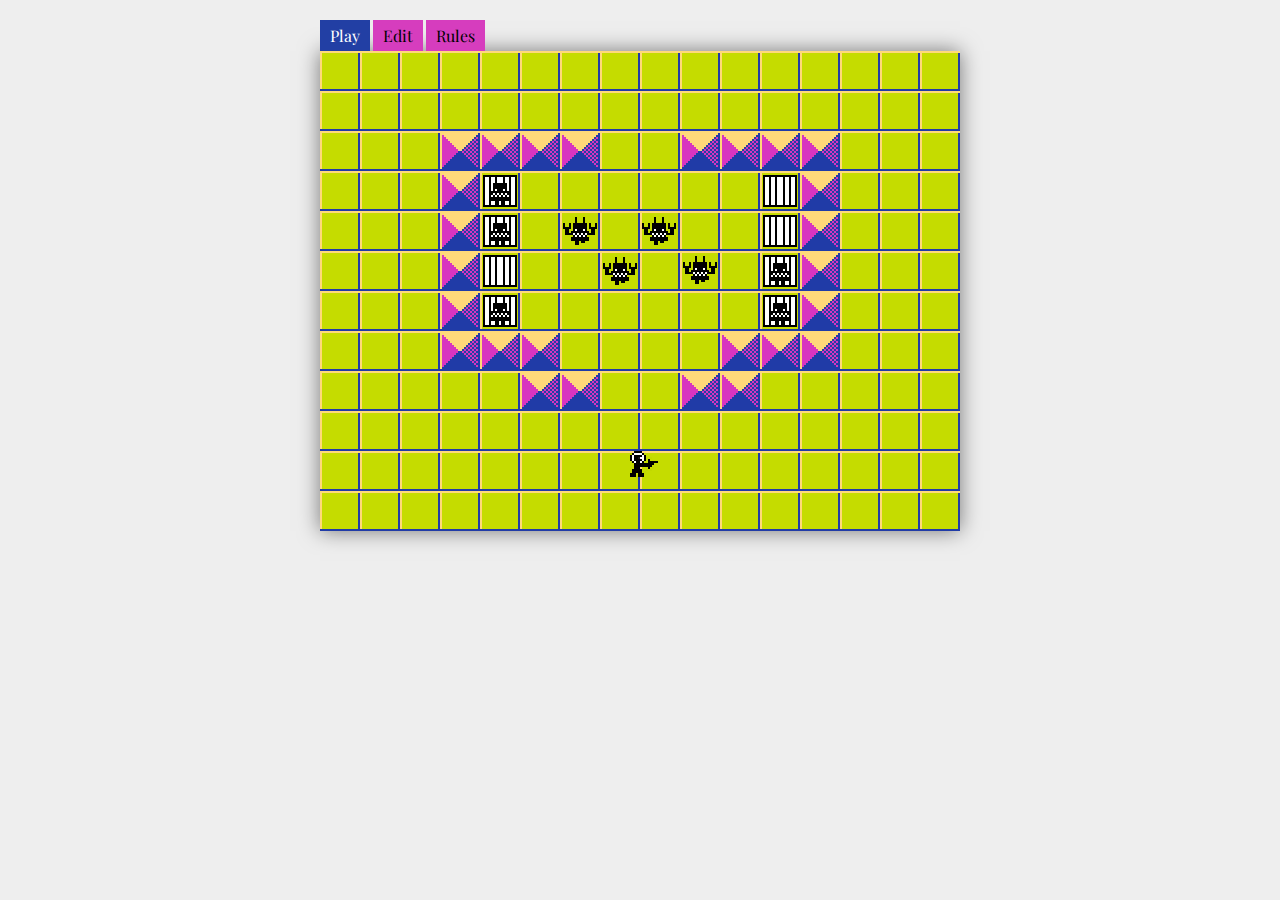
<file: index.html>
<html>
<head>
  <link rel="stylesheet" href="css/normalize.css" />
  <link rel="stylesheet" href="css/font-awesome.css" />
  <link href='http://fonts.googleapis.com/css?family=Playfair+Display' rel='stylesheet' type='text/css'>
  <link rel="stylesheet" type="text/css" href="css/style.css"/>
  <script type="text/javascript" src="http://code.jquery.com/jquery-1.9.1.min.js"></script>
  <script type="text/javascript" src="js/squarepig.js"></script>
  <script type="text/javascript" src="js/resources/constants.js"></script>
  <script type="text/javascript" src="js/controllers/game_controller.js"></script>
  <script type="text/javascript" src="js/controllers/ui_controller.js"></script>
  <script type="text/javascript" src="js/controllers/combat_rules.js"></script>
  <script type="text/javascript" src="js/controllers/palette_rules.js"></script>
  <script type="text/javascript" src="js/controllers/level_default.js"></script>
  <script type="text/javascript" src="js/model/entity.js"></script>
  <script type="text/javascript" src="js/model/grid.js"></script>
  <script type="text/javascript" src="js/model/player.js"></script>
  <script type="text/javascript" src="js/model/robot.js"></script>
  <script type="text/javascript" src="js/model/bullet.js"></script>
  <script type="text/javascript" src="js/model/game_map.js"></script>
  <script type="text/javascript" src="js/model/cursor.js"></script>
  <script type="text/javascript" src="js/model/cage.js"></script>
  <script type="text/javascript" src="js/janet.js"></script>
</head>
<body>
<div id="main">
  <div id="palette">
    <div class="palette-items">
    </div>
  </div>
  <div id="todo">
    <div class="todo-list">
      <h2>instructions</h2>
      <p>arrow keys move</p>
      <p>spacebar fires</p>
      <p>'g' shows collision grid</p>
      <p>toggle to edit mode to place obstacles</p>
    </div>
  </div>

  <div class="menu">
    <ul>
      <li class="play active">Play</li>
      <li class="edit">Edit</li>
      <li class="rules">Rules</li>
    </ul>
  </div>
  <div class="display">
    <div class="game-module">
      <canvas id="main-canvas" style="width:640px;height:480px">
        <p>Hang on! Your browser doesn't support the &lt;canvas&gt; tag! You should get on that.</p>
      </canvas>
    </div>
    <div class="rules-module">
    </div>
  </div>
</div>


<div style="display:none;">
  <input type="file" name="somename" size="chars">

  http://www.html5rocks.com/en/tutorials/file/dndfiles/

  https://github.com/batiste/sprite.js

  http://docs.gameclosure.com/guide/install.html
</div>
</body>
</html>
</file>
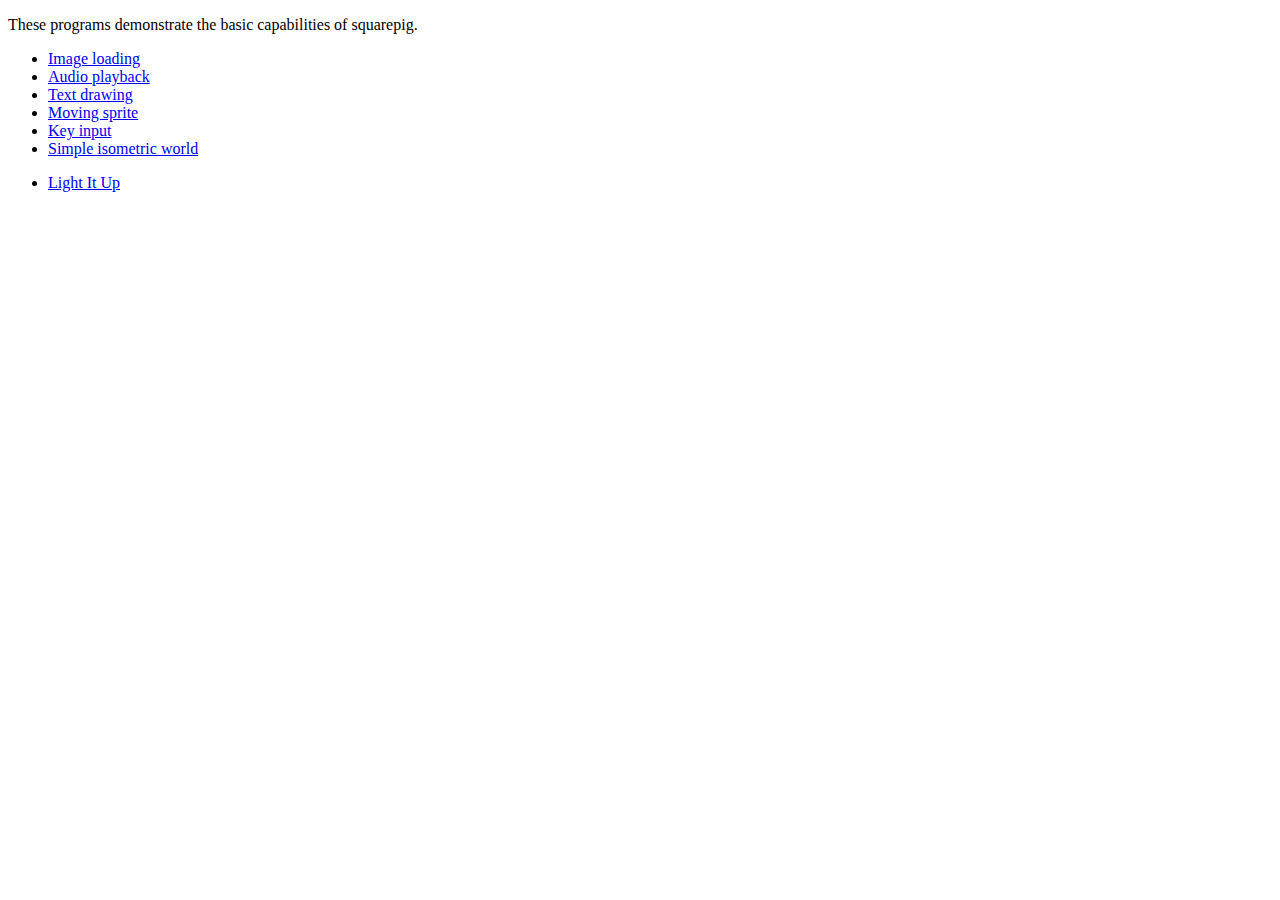
<file: js/demos/index.html>
<!DOCTYPE html>
<html>
	<head>
		<title>squarepig demos</title>
	</head>
	<body>
		<p>These programs demonstrate the basic capabilities of squarepig.</p>

		<ul>
			<li><a href = "image.html">Image loading</a></li>
			<li><a href = "audio.html">Audio playback</a></li>
			<li><a href = "text.html">Text drawing</a></li>			
			<li><a href = "bounce.html">Moving sprite</a></li>
			<li><a href = "keys.html">Key input</a></li>
			<li><a href = "iso.html">Simple isometric world</a></li>
		</ul>

		<ul>
			<li><a href = "lightitup.html">Light It Up</a></li>
		</ul>
		<script type = "text/javascript" src = "../squarepig.js"></script>
	</body>
</html>
</file>
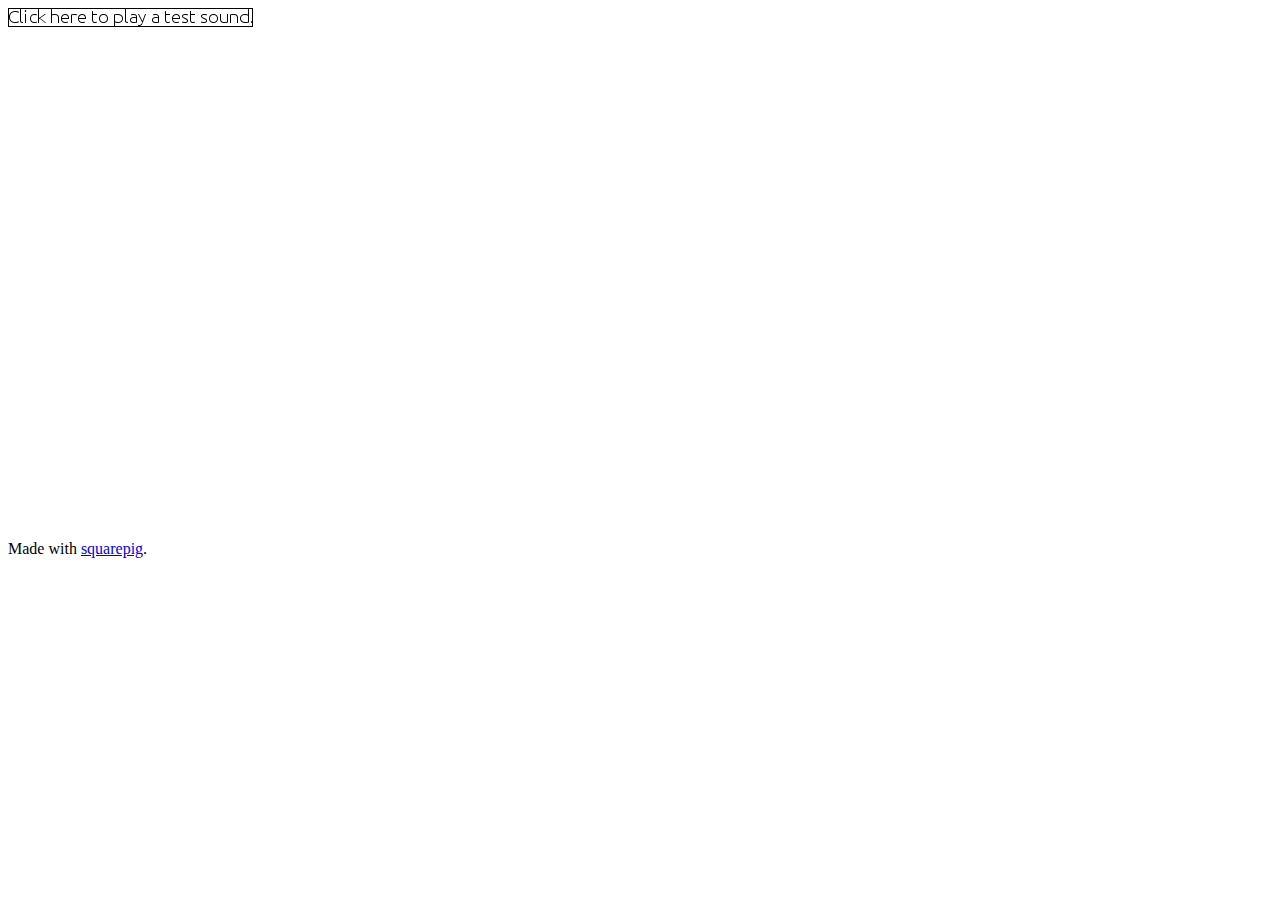
<file: js/demos/audio.html>
<!DOCTYPE html>
<html>
	<head>
		<title>squarepig demo - Audio</title>

		<script>
			function EffectButton(x, y, image, sound) {
				pig.Entity.apply(this) ;

				this.x = x ;
				this.y = y ;
				this.image = new pig.Image(x, y, image) ;
				this.graphic = this.image ;
				this.sound = new pig.Sfx(sound) ;
				this.rect = new pig.Rect(x, y, 1, 1) ;

				this.mouseDown = function() {
					if(this.rect.collidePoint([pig.mouse.x, pig.mouse.y])) {
						this.sound.play() ;
					}
				}

				this.update = function(dtime) {
					this.rect.w = this.image.width ;
					this.rect.h = this.image.height ;
				} ;
			}

			function main() {
				pig.init('pig-canvas') ;
				pig.world.add(new EffectButton(0, 0, "graphics/audio_test.png", "audio/bell.ogg")) ;
				pig.run() ;
			}
		</script>
	</head>
	<body onload = "main();">
		<canvas id = "pig-canvas" style = "width: 512px; height: 512px">
			<p>Hang on! Your browser doesn't support the &lt;canvas&gt; tag! You should get on that.</p>
		</canvas>

		<p>Made with <a href = "https://github.com/aeonofdiscord/squarepig">squarepig</a>.</p>
		<script type = "text/javascript" src = "../squarepig.js"></script>
	</body>
</html>
</file>
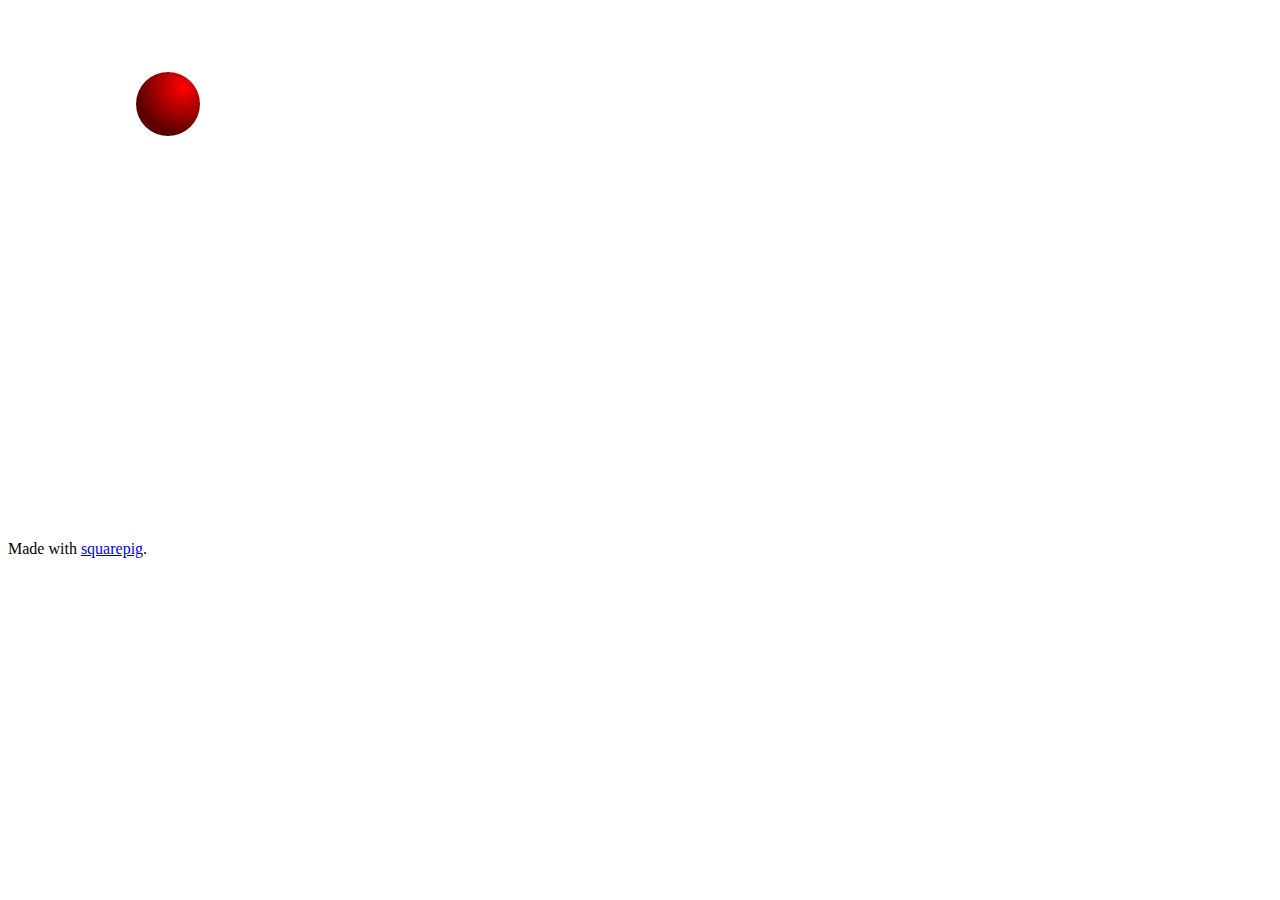
<file: js/demos/bounce.html>
<!DOCTYPE html>
<html>
	<head>
		<title>squarepig demo - Bounce</title>

		<script>
			function Ball(x, y) {
				pig.Entity.apply(this) ;

				this.x = x ;
				this.y = y ;
				this.dx = 200 ;
				this.dy = 100 ;
				this.image = new pig.Image(x, y, "graphics/ball.png") ;
				this.graphic = this.image ;

				this.update = function(time) {
					this.x += this.dx * time ;
					this.y += this.dy * time ;

					if(this.x + this.image.width > pig.canvas.width) {
						this.x = pig.canvas.width - this.image.width ;
						this.dx = -this.dx ;
					}
					else if(this.x < 0) {
						this.x = 0 ;
						this.dx = -this.dx ;
					}

					if(this.y + this.image.height > pig.canvas.height) {
						this.y = pig.canvas.height - this.image.height ;
						this.dy = -this.dy ;
					}
					else if(this.y < 0) {
						this.y = 0 ;
						this.dy = -this.dy ;
					}
					this.graphic.place([this.x, this.y]) ;
				} ;
			}

			function main() {
				pig.init('pig-canvas') ;
				pig.world.add(new Ball(0, 0)) ;
				pig.run() ;
			}
		</script>
	</head>
	<body onload = "main();">
		<canvas id = "pig-canvas" style = "width: 512px; height: 512px">
			<p>Hang on! Your browser doesn't support the &lt;canvas&gt; tag! You should get on that.</p>
		</canvas>

		<p>Made with <a href = "https://github.com/aeonofdiscord/squarepig">squarepig</a>.</p>
		<script type = "text/javascript" src = "../squarepig.js"></script>
	</body>
</html>
</file>
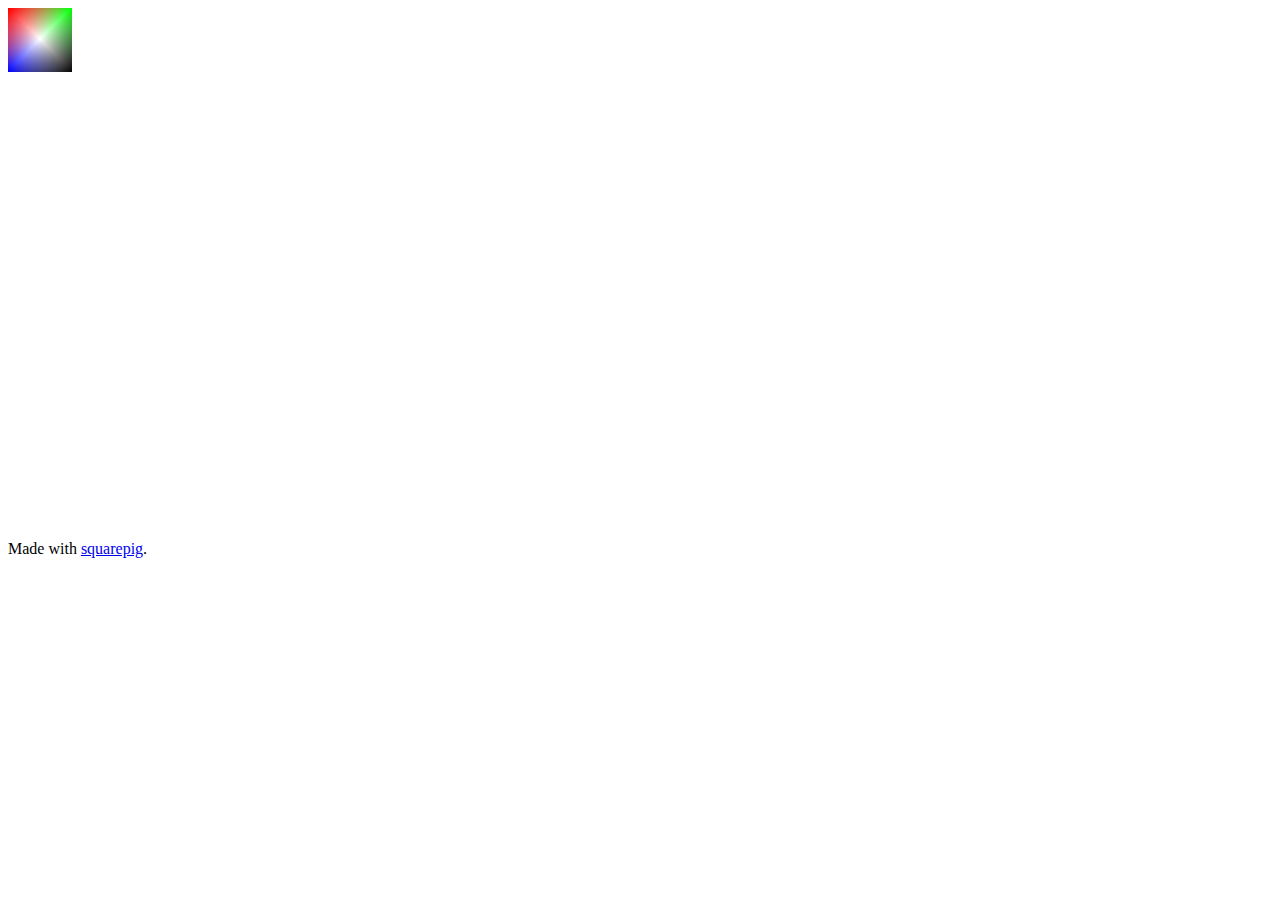
<file: js/demos/image.html>
<!DOCTYPE html>
<html>
	<head>
		<title>squarepig demo - Image loading</title>

		<script>
			function TestImage(x, y, image) {
				pig.Entity.apply(this) ;

				this.x = x ;
				this.y = y ;
				this.image = new pig.Image(x, y, image) ;
				this.graphic = this.image ;
			}

			function main() {
				pig.init('pig-canvas') ;
				pig.world.add(new TestImage(0, 0, "graphics/test_image.png")) ;
				pig.run() ;
			}
		</script>
	</head>
	<body onload = "main();">
		<canvas id = "pig-canvas" style = "width: 512px; height: 512px">
			<p>Hang on! Your browser doesn't support the &lt;canvas&gt; tag! You should get on that.</p>
		</canvas>

		<p>Made with <a href = "https://github.com/aeonofdiscord/squarepig">squarepig</a>.</p>
		<script type = "text/javascript" src = "../squarepig.js"></script>
	</body>
</html>
</file>
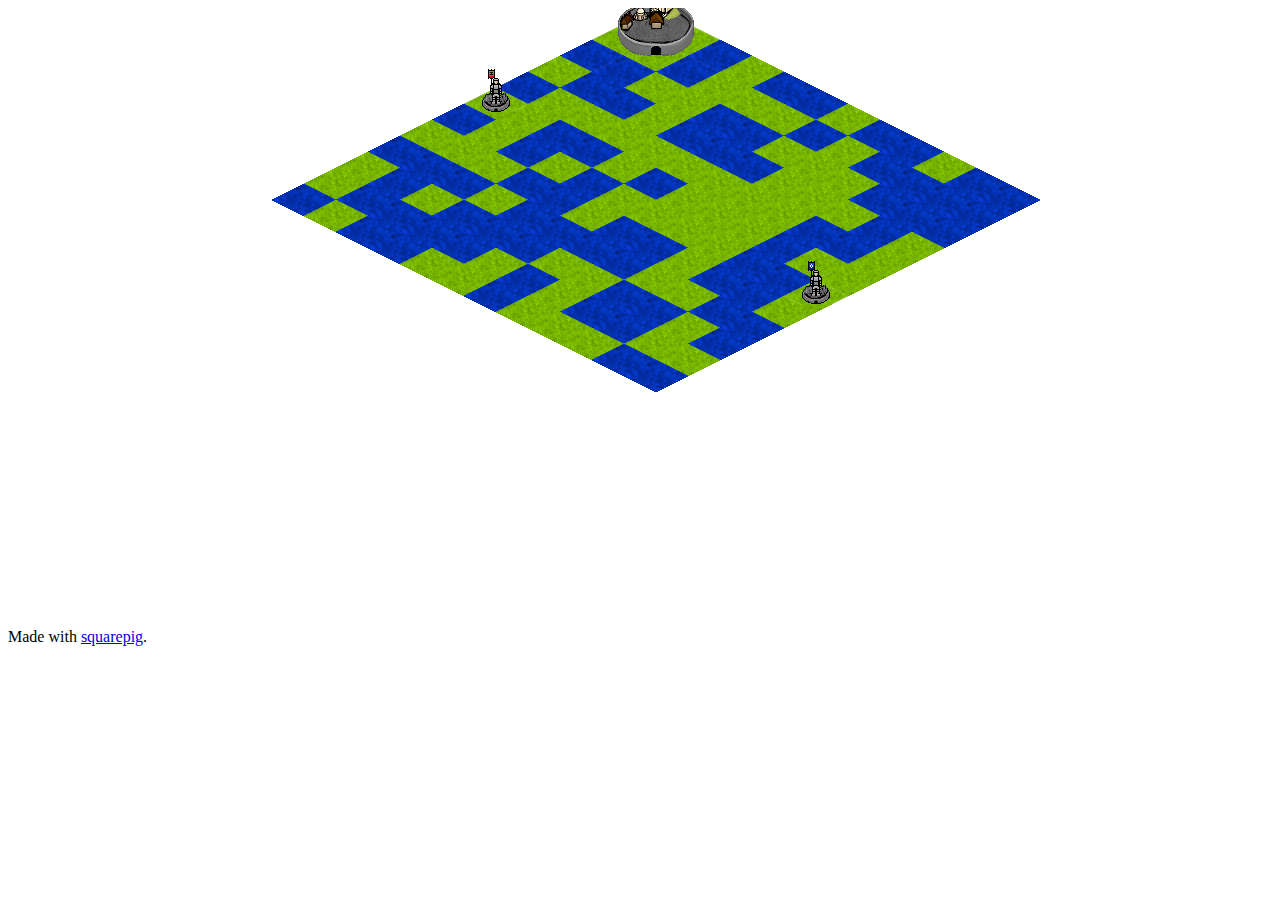
<file: js/demos/iso.html>
<!DOCTYPE html>
<html>
	<head>
		<title>squarepig - Isometric demo</title>
	</head>
	<body onload = "main();">
		<div style = "width: 800px; margin: auto">
			<canvas id = "pig-canvas" style = "width: 800px; height: 600px">
				<p>Hang on! Your browser doesn't support the &lt;canvas&gt; tag! You should get on that.</p>
			</canvas>
		</div>

		<p>Made with <a href = "https://github.com/aeonofdiscord/squarepig">squarepig</a>.</p>
		<script type = "text/javascript" src = "../squarepig.js"></script>
		<script type = "text/javascript">
			TILE_W = 64 ;
			TILE_H = 32 ;

			function IsoTilemap(x, y, gw, gh, tw, th, image) {
				pig.Graphic.apply(this) ;

				this.x = x ;
				this.y = y ;
				this.gridW = gw ;
				this.gridH = gh ;
				this.tileW = tw ;
				this.tileH = th ;

				this.image = pig.loadImage(image) ;

				this.tiles = [] ;
				for(var y = 0; y < gh; ++y) {
					for(var x = 0; x < gw; ++x) {
						this.tiles.push(Math.floor(Math.random() * 2)) ;
					}
				}

				this.draw = function() {
					for(var y = 0; y < this.gridH; ++y) {
						for(var x = 0; x < this.gridW; ++x) {
							var tileX = this.tile(x, y) * this.tileW ;
							var tileY = 0 ;

							var destX = (x-y) * this.tileW/2 + this.x + pig.camera.x ;
							var destY = (x+y) * this.tileH/2 + this.y ;
							pig.context.drawImage(this.image, tileX, tileY, this.tileW, this.tileH, destX, destY, this.tileW, this.tileH) ;
						}
					}
				} ;

				this.tile = function(tx, ty) {
					if(tx < 0 || ty < 0 || tx >= this.gridW || ty >= this.gridH)
						return undefined ;
					return this.tiles[ty * this.gridW + tx] ;
				} ;

				this.setTile = function(tx, ty, tile) {
					if(tx < 0 || ty < 0 || tx >= this.gridW || ty >= this.gridH)
						return ;
					this.tiles[ty * this.gridW + tx] = tile ;
				} ;

				this.update = function(dtime){} ;
			}

			function Terrain() {
				pig.Entity.apply(this) ;

				var imageUrl = 'graphics/isometric/tiles.png' ;
				this.graphic = new IsoTilemap(0, 0, 12, 12, TILE_W, TILE_H, imageUrl) ;

				this.setTile = function(tx, ty, tile) {
					this.graphic.setTile(tx, ty, tile) ;
				} ;
			}

			function Town(gx, gy) {
				pig.Entity.apply(this) ;

				this.gridX = gx ;
				this.gridY = gy ;

				this.x = (gx - gy) * TILE_W/2 ;
				this.y = (gx + gy) * TILE_H/2 - TILE_H/4 ;

				this.graphic = new pig.Image(this.x, this.y, 'graphics/isometric/town.png') ;
			}

			function Unit(gx, gy, banner) {
				pig.Entity.apply(this) ;

				this.gridX = gx ;
				this.gridY = gy ;

				this.x = (gx - gy) * TILE_W/2 + 16 ;
				this.y = (gx + gy) * TILE_H/2 - 32 ;

				this.image = new pig.Image(this.x, this.y, 'graphics/isometric/warchap.png') ;
				this.banner = new pig.Image(this.x, this.y, 'graphics/isometric/' + banner + '.png') ;

				this.graphic = new pig.Graphiclist([this.banner, this.image]) ;
			}

			function IsoWorld() {
				pig.World.apply(this) ;
				this.terrain = new Terrain() ;
				this.add(this.terrain) ;
				pig.camera = {x: (12 * TILE_W/2), y: 0} ;
			}

			function City(gx, gy) {
				pig.Entity.apply(this) ;

				this.gridX = gx ;
				this.gridY = gy ;

				var width = 128 ;
				var height = 80 ;

				this.x = (gx - gy) * TILE_W/2 - width/2 + TILE_W/2 ;
				this.y = (gx + gy) * TILE_H/2 - height + TILE_H*2 ;

				this.image = new pig.Image(this.x, this.y, 'graphics/isometric/city.png') ;

				this.graphic = this.image ;
			}

			function main() {
				pig.init('pig-canvas') ;
				pig.world = new IsoWorld() ;

				pig.world.terrain.setTile(0, 5, 0) ;
				pig.world.add(new Town(0, 5)) ;
				pig.world.add(new Unit(0, 5, 'banner_red')) ;

				pig.world.terrain.setTile(11, 6, 0) ;
				pig.world.add(new Town(11, 6)) ;
				pig.world.add(new Unit(11, 6, 'banner_blue')) ;
				pig.world.add(new City(0, 0)) ;
				pig.run() ;
			}
		</script>
	</body>
</html>
</file>
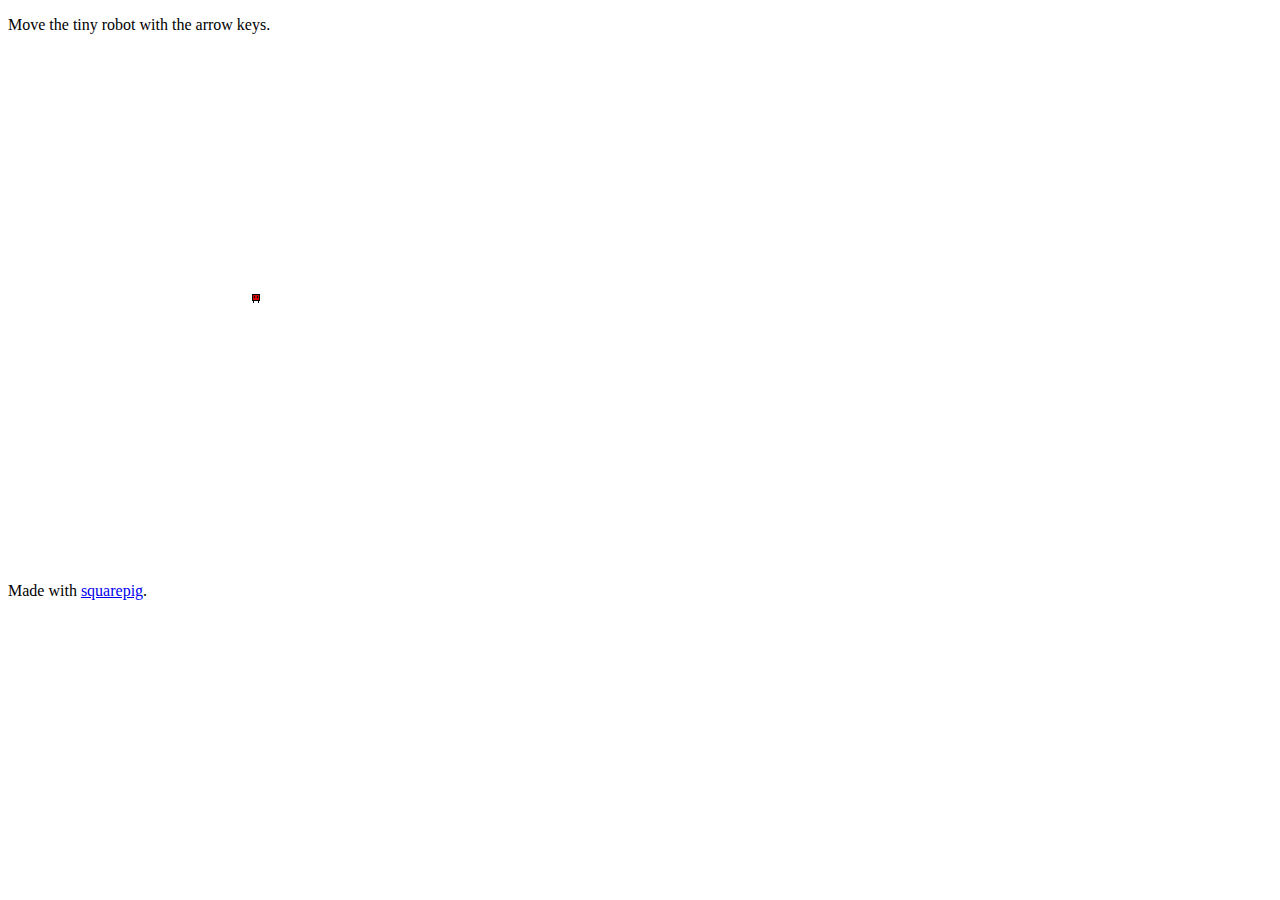
<file: js/demos/keys.html>
<!DOCTYPE html>
<html>
	<head>
		<title>squarepig demo - Keys</title>

		<script>
			function Robot(x, y) {
				pig.Entity.apply(this) ;

				this.x = x ;
				this.y = y ;
				this.image = new pig.Image(x, y, "graphics/robot.png") ;
				this.graphic = this.image ;

        this.update = function(dtime) {
          console.log(dtime);
        };

				this.keyDown = function(key) {
					switch(key) {
						case pig.key.LEFT: this.x -= 16 ; break ;
						case pig.key.RIGHT: this.x += 16 ; break ;
						case pig.key.UP: this.y -= 16 ; break ;
						case pig.key.DOWN: this.y += 16 ; break ;
						default: break ;
					}
					this.graphic.place([this.x, this.y]) ;
				} ;
			}

			function main() {
				pig.init('pig-canvas') ;
				pig.world.add(new Robot(240, 240)) ;
				pig.run() ;
			}
		</script>
	</head>
	<body onload = "main();">
		<p>Move the tiny robot with the arrow keys.</p>
		<canvas id = "pig-canvas" style = "width: 512px; height: 512px">
			<p>Hang on! Your browser doesn't support the &lt;canvas&gt; tag! You should get on that.</p>
		</canvas>

		<p>Made with <a href = "https://github.com/aeonofdiscord/squarepig">squarepig</a>.</p>
		<script type = "text/javascript" src = "../squarepig.js"></script>
	</body>
</html>
</file>
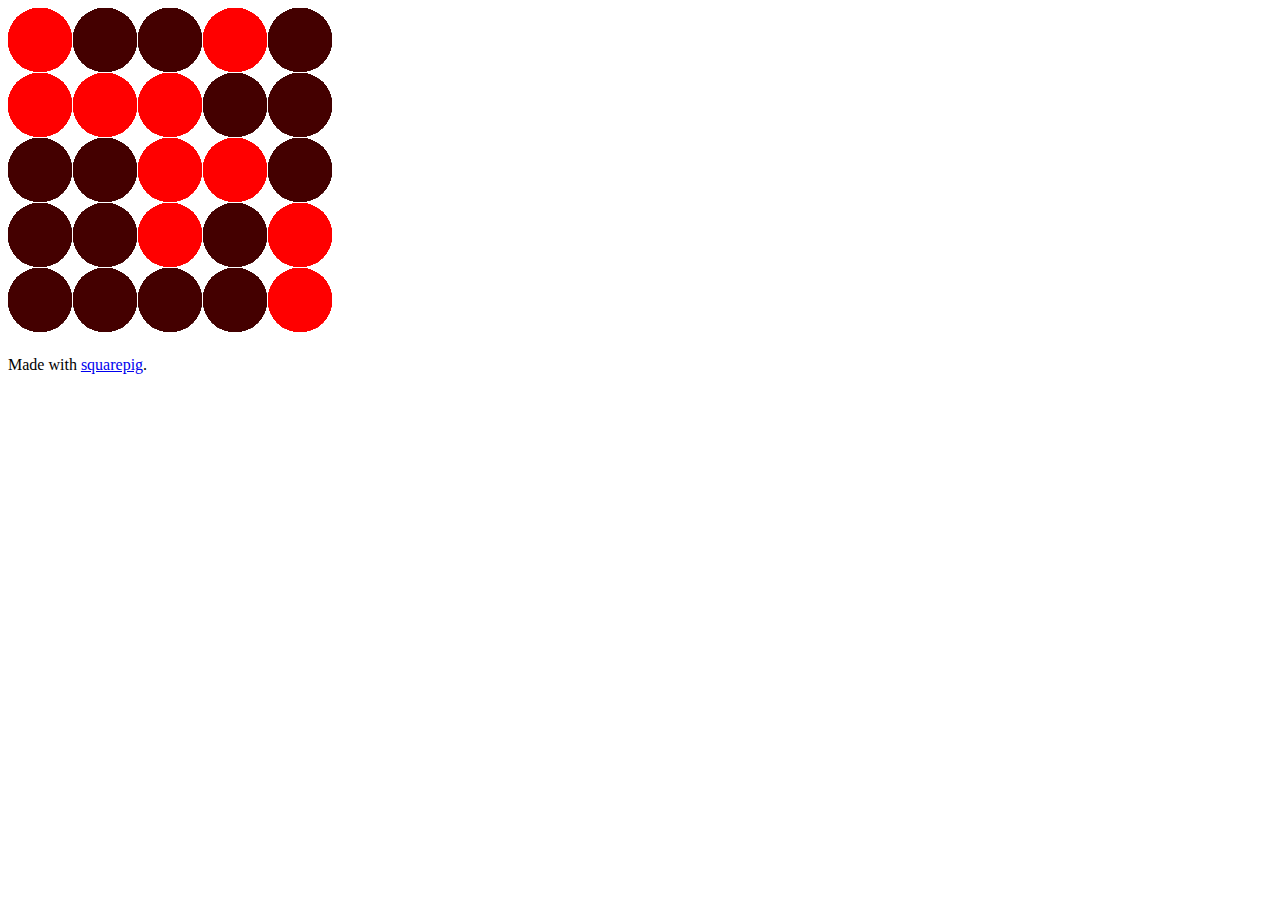
<file: js/demos/lightitup.html>
<!DOCTYPE html>
<html>
	<head>
		<title>squarepig demo - Light It Up</title>

		<script>
			function Light(gx, gy, radius, board) {
				pig.Entity.apply(this) ;

				this.gx = gx ;
				this.gy = gy ;
				var x = gx * (radius*2 + 1) ;
				var y = gy * (radius*2 + 1) ;
				this.radius = radius ;

				this.lit = true ;
				this.board = board ;

				this.circle = new pig.Circle(x+radius, y+radius, radius) ;
				this.dark = new pig.Canvas(x, y, radius*2, radius*2) ;

				this.dark.context.beginPath() ;
				this.dark.context.fillStyle = '#400' ;
				this.dark.context.arc(radius, radius, this.radius, 0, 360) ;
				this.dark.context.fill() ;

				this.light = new pig.Canvas(x, y, radius*2, radius*2) ;

				this.light.context.beginPath() ;
				this.light.context.fillStyle = '#f00' ;
				this.light.context.arc(radius, radius, this.radius, 0, 360) ;
				this.light.context.fill() ;

				this.graphic = this.dark ;

				this.flip = function() {
					this.lit = !this.lit ;
				};

				this.mouseDown = function() {
					if(this.circle.collidePoint([pig.mouse.x, pig.mouse.y]))
						this.board.light(this.gx, this.gy) ;
				} ;

				this.update = function(dtime) {
					if(this.lit)
						this.graphic = this.light ;
					else
						this.graphic = this.dark ;
				} ;
			}

			function Board() {
				pig.Entity.apply(this) ;

				this.lights = [] ;
				for(var y = 0; y < 5; ++y)	{
					for(var x = 0; x < 5; ++x) {
						var l = (new Light(x, y, 32, this)) ;
						this.lights.push(l) ;
						pig.world.add(l) ;
					}
				}

				this.light = function(gx, gy) {
					this.lights[gy*5+gx].flip() ;
					if(gx < 4)
						this.lights[gy*5+gx+1].flip() ;
					if(gy < 4)
						this.lights[(gy+1)*5+gx].flip() ;
					if(gx > 0)
						this.lights[gy*5+gx-1].flip() ;
					if(gy > 0)
						this.lights[(gy-1)*5+gx].flip() ;


					this.checkWon() ;
				} ;

				this.checkWon = function() {
					for(var l in this.lights) {
						if(!this.lights[l].lit)
							return ;
					} ;

					new pig.Sfx("audio/bell.ogg").play() ;
					alert("Victory!") ;
				};

				for(var i = 0; i < 8; ++i) {
					this.light(Math.floor(Math.random()*5), Math.floor(Math.random()*5)) ;
				}
			}

			function main() {
				pig.init('pig-canvas') ;
				pig.world.add(new Board()) ;
				pig.run() ;
			}
		</script>
	</head>
	<body onload = "main();">
		<canvas id = "pig-canvas" style = "width: 328px; height: 328px">
			<p>Hang on! Your browser doesn't support the &lt;canvas&gt; tag! You should get on that.</p>
		</canvas>

		<p>Made with <a href = "https://github.com/aeonofdiscord/squarepig">squarepig</a>.</p>
		<script type = "text/javascript" src = "../squarepig.js"></script>
	</body>
</html>
</file>
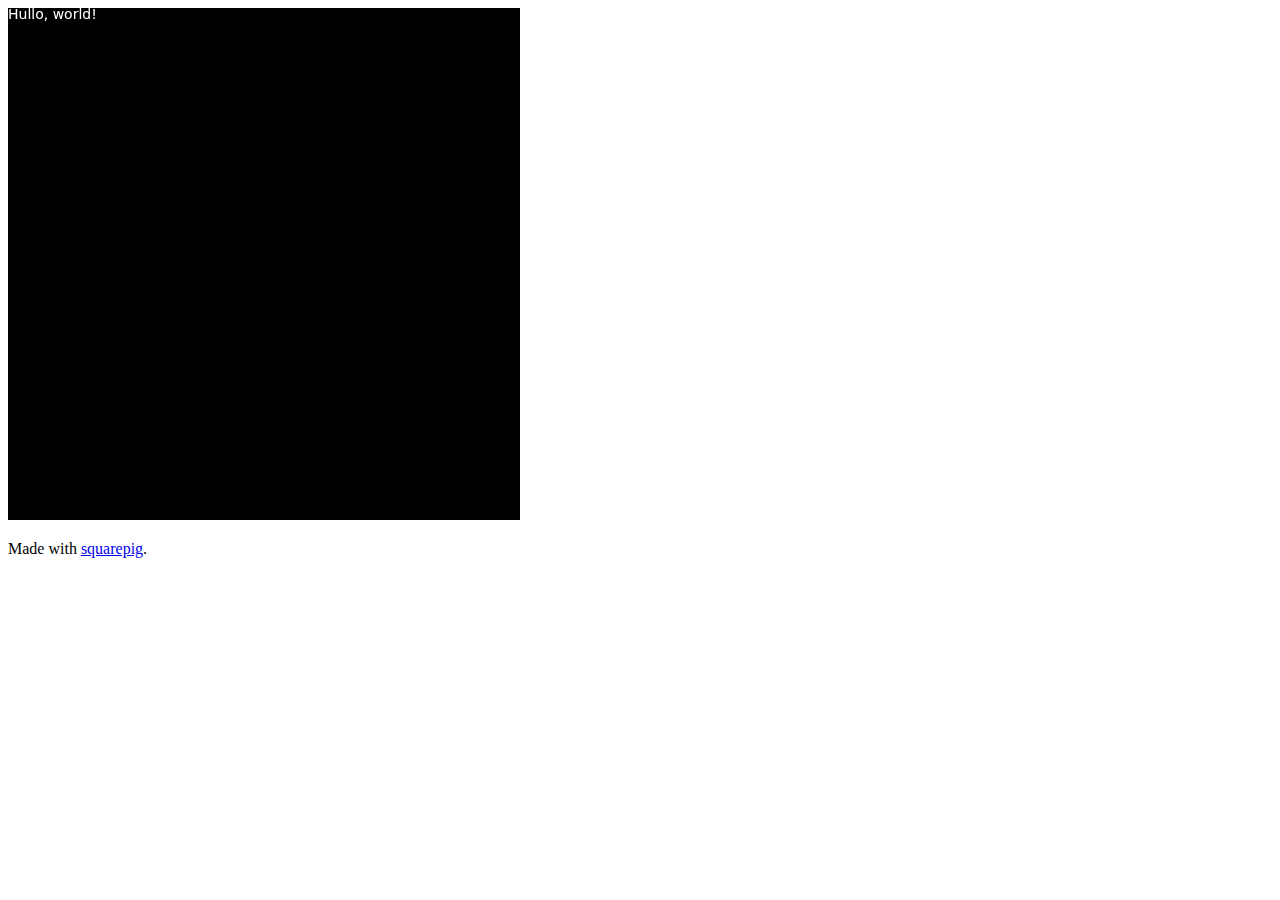
<file: js/demos/text.html>
<!DOCTYPE html>
<html>
	<head>
		<title>squarepig demo - Text drawing</title>

		<script>
			function TestText(x, y, text) {
				pig.Entity.apply(this) ;

				this.x = x ;
				this.y = y ;

				this.graphic = new pig.Text(x, y, text) ;
			}

			function main() {
				pig.init('pig-canvas') ;
				pig.world.add(new TestText(0, 0, "Hullo, world!")) ;
				pig.run() ;
			}
		</script>
	</head>
	<body onload = "main();">
		<canvas id = "pig-canvas" style = "width: 512px; height: 512px; background: black">
			<p>Hang on! Your browser doesn't support the &lt;canvas&gt; tag! You should get on that.</p>
		</canvas>

		<p>Made with <a href = "https://github.com/aeonofdiscord/squarepig">squarepig</a>.</p>
		<script type = "text/javascript" src = "../squarepig.js"></script>
	</body>
</html>
</file>
<file: css/style.css>
body {
  background: #EEEEEE;
  font-family: Playfair Display, serif;
}

#main {
  margin: 20px auto;
  width: 640px;
}

#main-canvas {
  width: 640px;
  height: 480px;
}

#palette {
  display: none;
  float: right;
  position: relative;
}

.palette-items {
  position: absolute;
  left: 20px;
  margin-top: 32px;
  background: white;
  box-shadow: rgba(0,0,0,0.5) 0 0 10px;
}

.palette-item {
  float: left;
  border: solid 1px #CACACA;
  width: 40px;
  height: 40px;
  padding: 4px;
  background: #F6F6F6;
}

.palette-item .image {
  width: 40px;
  height: 40px;
}

.palette-item.selected {
  background: #DDDDDD;
}

#todo {
  display: none;
  float: right;
  color: #000000;
  position: relative;
}

.todo-list {
  position: absolute;
  left: 20px;
  width: 300px;
}

.menu {
  clear: both;
  height: 31px;
}

.display {
  width: 640px;
  height: 480px;
  box-shadow: rgba(0, 0, 0, 0.5) 0 0 20px;
}

.game-module {
}

.rules-module {
  display: none;
  width: 630px;
  height: 470px;
  background: #FFFFFF;
  padding: 5px;
}

.rules-module .constant {
  margin-bottom: 5px;
}

.rules-module .constant label {
  width: 140px;
  display: block;
  float: left;
}

.rules-module .constant input {
  width: 60px;
}

.rules-module .constant p {
  font-size: 12px;
  margin: 0 0 10px;
}

.menu ul {
  list-style-type: none;
  padding: 0;
  margin: 0;
}

.menu li {
  display: block;
  float: left;
  padding: 5px 10px;
  background: #D63DBE;
  margin-right: 3px;
  cursor: pointer;
}

.menu li.active {
  background: #223FA4;
  color: #FFF;
}
</file>
